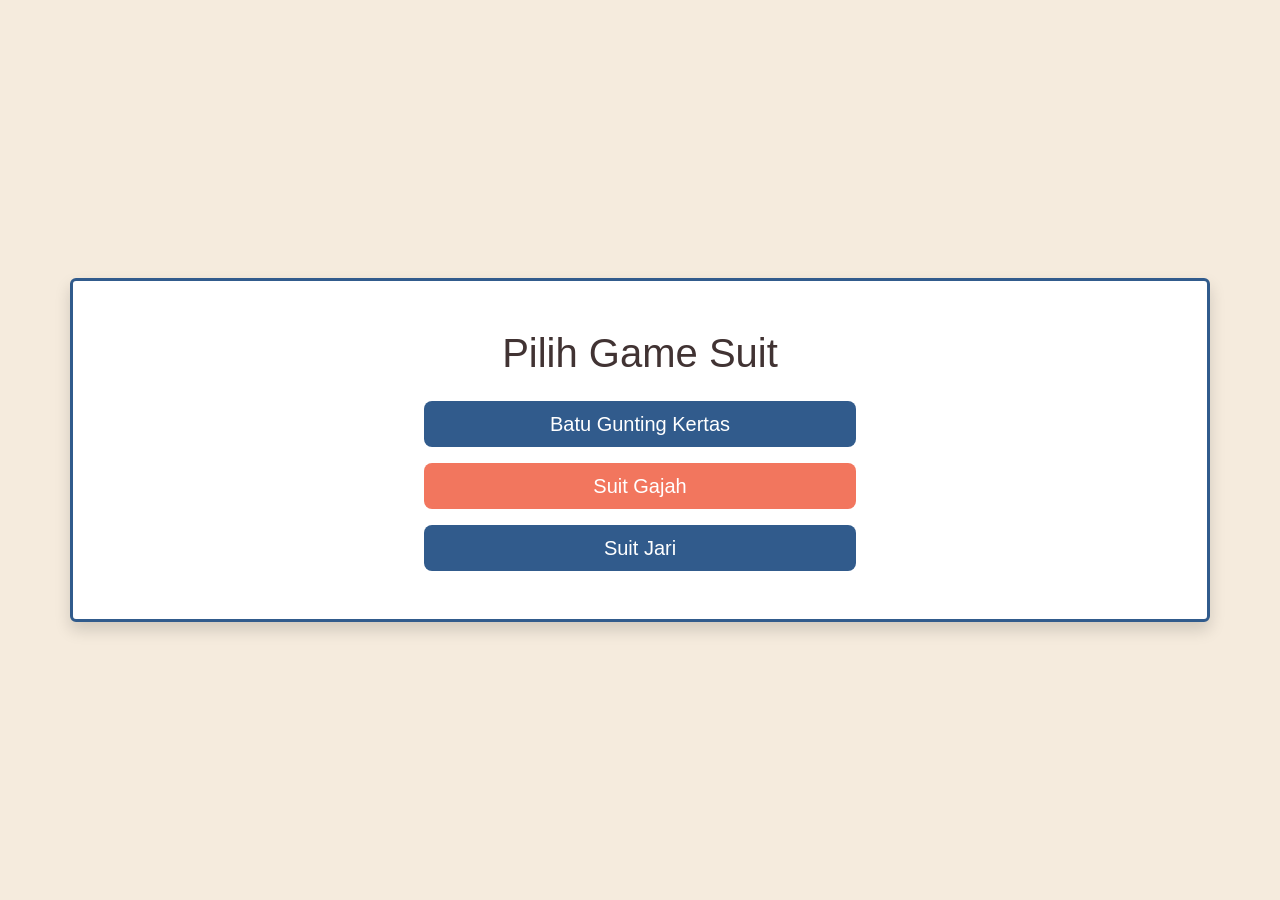
<file: index.html>
<!DOCTYPE html>
<html lang="en">
<head>
    <meta charset="UTF-8">
    <meta name="viewport" content="width=device-width, initial-scale=1.0">
    <title>Suit Game Menu</title>
    <!-- Bootstrap CSS -->
    <link rel ="stylesheet" href="./js/css/bootstrap.min.css">
    <!-- Custom CSS -->
    <link rel="stylesheet" href="./style.css">
</head>
<body class="d-flex align-items-center vh-100">
    <div class="container text-center menu-box p-5 rounded shadow">
        <h1 class="mb-4">Pilih Game Suit</h1>
        <div class="d-grid gap-3 col-md-5 mx-auto">
            <a href="./batuta.html" class="btn btn-custom-blue btn-lg">Batu Gunting Kertas</a>
            <a href="./gajah.html" class="btn btn-custom-orange btn-lg">Suit Gajah</a>
            <a href="./jari.html" class="btn btn-custom-blue btn-lg">Suit Jari</a>
        </div>
    </div>
</body>
<script src="./js/bootstrap.bundle.min.js"></script>
</html>
</file>
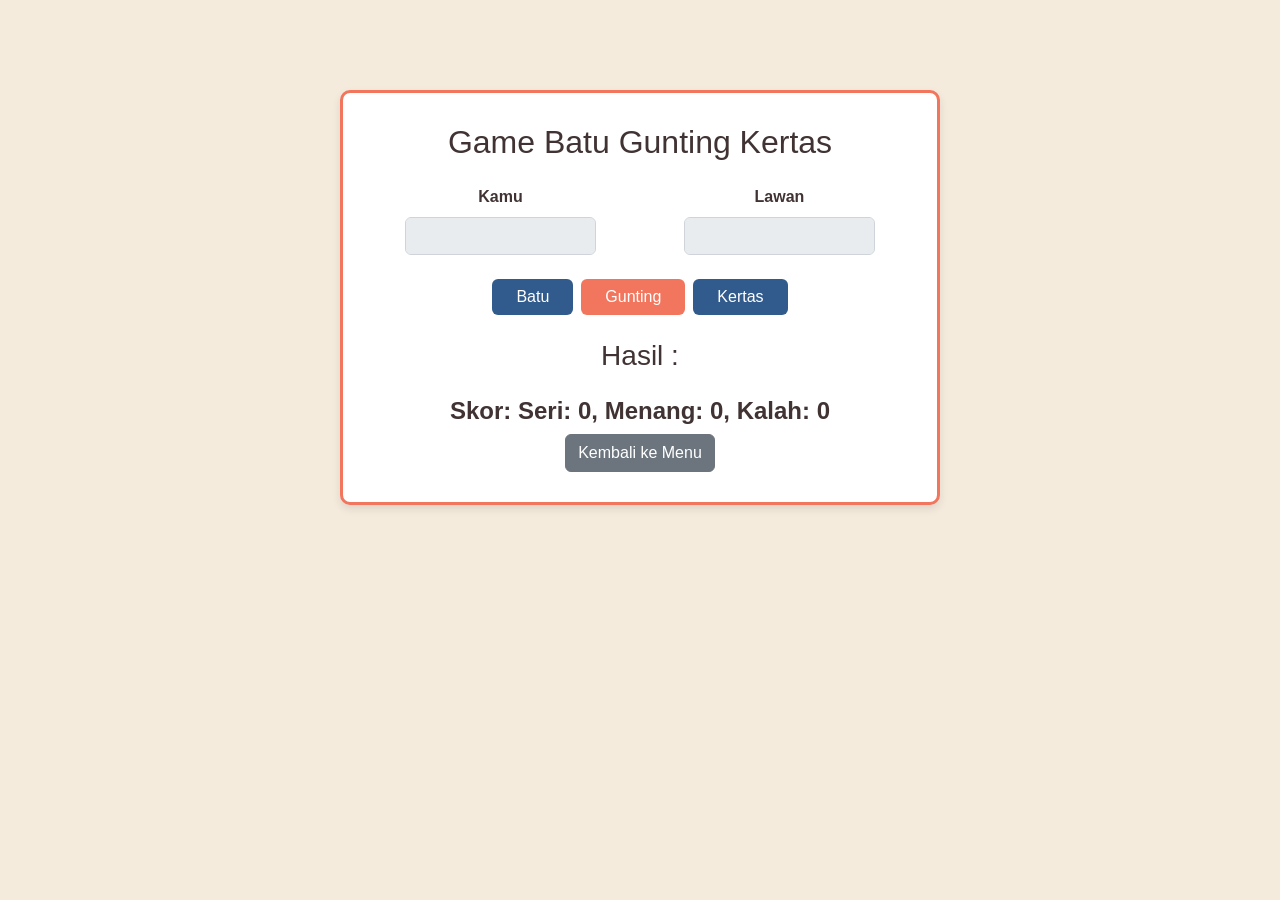
<file: batuta.html>
<!DOCTYPE html>
<html lang="en">

<head>
    <meta charset="UTF-8">
    <meta name="viewport" content="width=device-width, initial-scale=1.0">
    <title>Suit Batu Gunting Kertas</title>
        <link rel ="stylesheet" href="./js/css/bootstrap.min.css">
    <link rel="stylesheet" href="./style.css">
</head>

<body>
    <div class="container text-center game-container">
        <h2 class="mb-4">Game Batu Gunting Kertas</h2>
        <div class="row mb-4">
            <div class="col">
                <label class="fw-bold">Kamu</label>
                <input type="text" class="form-control text-center mx-auto w-75 mt-2" disabled id="outputUserBatuta">
            </div>
            <div class="col">
                <label class="fw-bold">Lawan</label>
                <input type="text" class="form-control text-center mx-auto w-75 mt-2" disabled id="outputLawanBatuta">
            </div>
        </div>
        <div class="d-flex justify-content-center gap-2 mb-4">
            <button class="btn btn-custom-blue px-4" id="batu" onclick="suitBatutaUser(event)" value="batu">Batu</button>
            <button class="btn btn-custom-orange px-4" id="gunting" onclick="suitBatutaUser(event)" value="gunting">Gunting</button>
            <button class="btn btn-custom-blue px-4" id="kertas" onclick="suitBatutaUser(event)" value="kertas">Kertas</button>
        </div>
        <h3 id="result" class="text-dark-custom mb-4">Hasil :</h3>
        <h4 id="score" class="text-dark-custom fw-semibold">Skor: Seri: 0, Menang: 0, Kalah: 0</h4>
        <a href="./index.html" class="btn btn-secondary">Kembali ke Menu</a>
    </div>
    <script src="./script.js"></script>
    <script src="./js/bootstrap.bundle.min.js"></script>
</body>

</html>
</file>
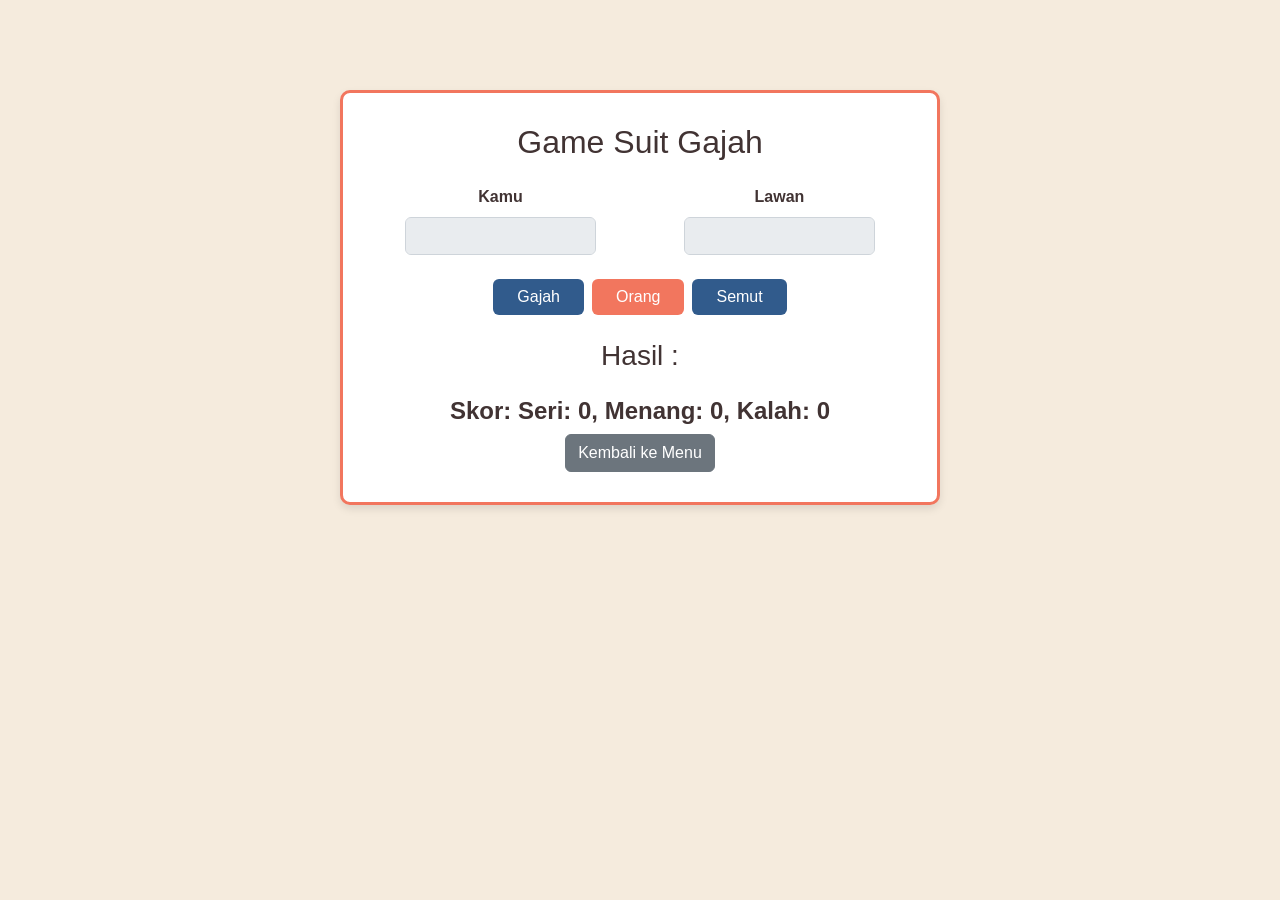
<file: gajah.html>
<!DOCTYPE html>
<html lang="en">

<head>
    <meta charset="UTF-8">
    <meta name="viewport" content="width=device-width, initial-scale=1.0">
    <title>Suit Gajah</title>
        <link rel ="stylesheet" href="./js/css/bootstrap.min.css">
    <link rel="stylesheet" href="./style.css">
</head>

<body>
    <div class="container text-center game-container">
        <h2 class="mb-4">Game Suit Gajah</h2>
        <div class="row mb-4">
            <div class="col">
                <label class="fw-bold">Kamu</label>
                <input type="text" class="form-control text-center mx-auto w-75 mt-2" disabled id="outputUserGajah">
            </div>
            <div class="col">
                <label class="fw-bold">Lawan</label>
                <input type="text" class="form-control text-center mx-auto w-75 mt-2" disabled id="outputLawanGajah">
            </div>
        </div>
        <div class="d-flex justify-content-center gap-2 mb-4">
            <button class="btn btn-custom-blue px-4" id="gajah" onclick="suitGajahUser(event)" value="gajah">Gajah</button>
            <button class="btn btn-custom-orange px-4" id="orang" onclick="suitGajahUser(event)" value="orang">Orang</button>
            <button class="btn btn-custom-blue px-4" id="semut" onclick="suitGajahUser(event)" value="semut">Semut</button>
        </div>
        <h3 id="result" class="text-dark-custom mb-4">Hasil :</h3>
        <h4 id="score" class="text-dark-custom fw-semibold">Skor: Seri: 0, Menang: 0, Kalah: 0</h4>
        <a href="./index.html" class="btn btn-secondary">Kembali ke Menu</a>
    </div>
    <script src="./script.js"></script>
    <script src="./js/bootstrap.bundle.min.js"></script>
</body>

</html>
</file>
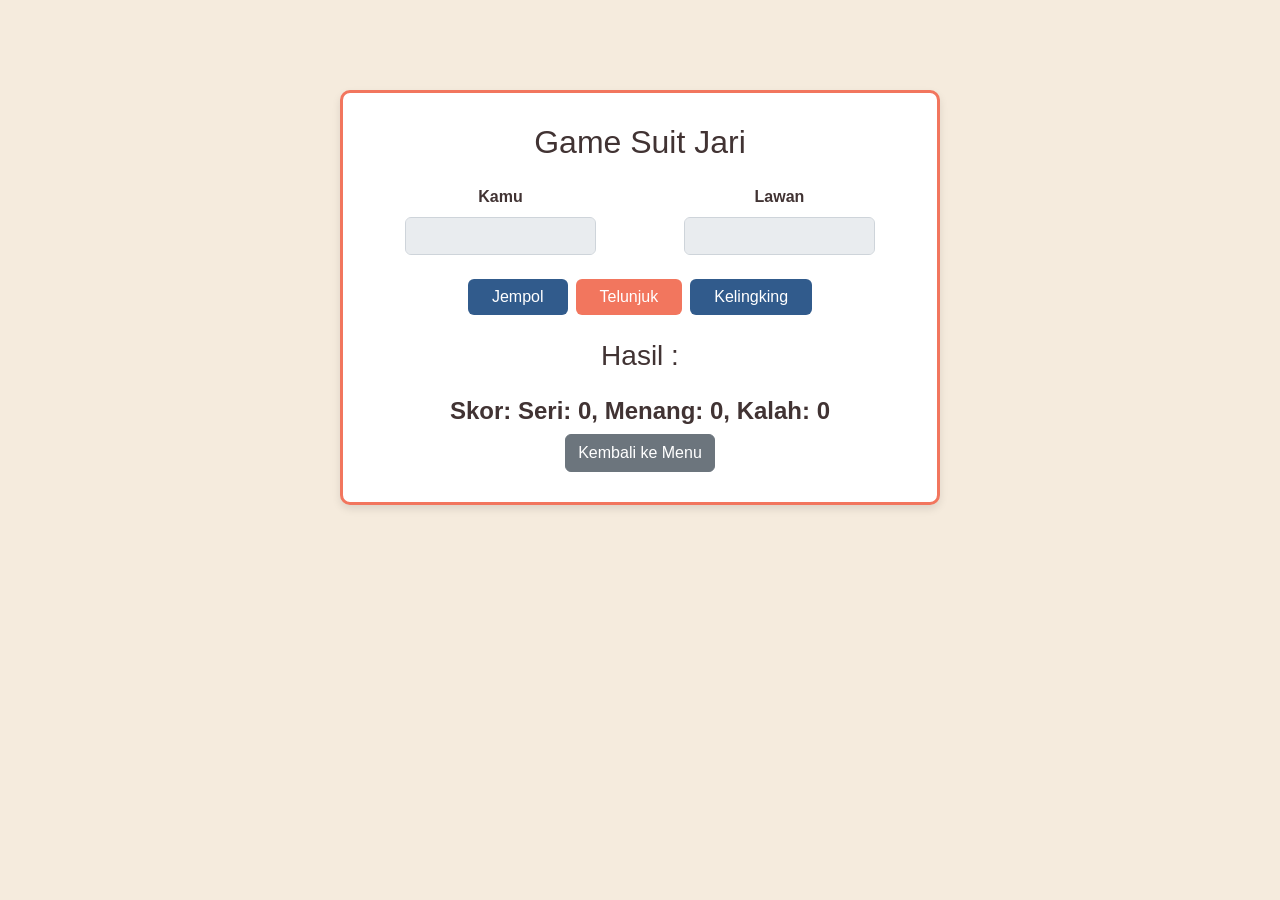
<file: jari.html>
<!DOCTYPE html>
<html lang="en">

<head>
    <meta charset="UTF-8">
    <meta name="viewport" content="width=device-width, initial-scale=1.0">
    <title>Suit Jari</title>
    <link rel ="stylesheet" href="./js/css/bootstrap.min.css">
    <link rel="stylesheet" href="./style.css">
</head>

<body>
    <div class="container text-center game-container">
        <h2 class="mb-4">Game Suit Jari</h2>
        <div class="row mb-4">
            <div class="col">
                <label class="fw-bold">Kamu</label>
                <input type="text" class="form-control text-center mx-auto w-75 mt-2" disabled id="outputUserJari">
            </div>
            <div class="col">
                <label class="fw-bold">Lawan</label>
                <input type="text" class="form-control text-center mx-auto w-75 mt-2" disabled id="outputLawanJari">
            </div>
        </div>
        <div class="d-flex justify-content-center gap-2 mb-4">
            <button class="btn btn-custom-blue px-4" id="jempol" onclick="suitJariUser(event)" value="jempol">Jempol</button>
            <button class="btn btn-custom-orange px-4" id="telunjuk" onclick="suitJariUser(event)" value="telunjuk">Telunjuk</button>
            <button class="btn btn-custom-blue px-4" id="kelingking" onclick="suitJariUser(event)" value="kelingking">Kelingking</button>
        </div>
        <h3 id="result" class="text-dark-custom mb-4">Hasil :</h3>
        <h4 id="score" class="text-dark-custom fw-semibold">Skor: Seri: 0, Menang: 0, Kalah: 0</h4>
        <a href="./index.html" class="btn btn-secondary">Kembali ke Menu</a>
    </div>
    <script src="./script.js"></script>
    <script src="./js/bootstrap.bundle.min.js"></script>
</body>

</html>
</file>
<file: style.css>
/* Color Guide: 
   #F5EBDD - background
   #F2765E - orange/coral
   #315B8C - blue
   #413333 - dark brown text
*/

body {
    background-color: #F5EBDD;
    color: #413333;
    font-family: Arial, sans-serif;
}

.menu-box {
    background-color: white;
    border: 3px solid #315B8C;
}

.game-container {
    background-color: white;
    border: 3px solid #F2765E;
    padding: 30px;
    border-radius: 10px;
    margin-top: 10vh;
    box-shadow: 0 4px 8px rgba(0,0,0,0.1);
    max-width: 600px;
}

.btn-custom-blue {
    background-color: #315B8C;
    color: white;
    border: none;
}

.btn-custom-blue:hover {
    background-color: #413333;
    color: white;
}

.btn-custom-orange {
    background-color: #F2765E;
    color: white;
    border: none;
}

.btn-custom-orange:hover {
    background-color: #413333;
    color: white;
}

.text-dark-custom {
    color: #413333;
}
</file>
